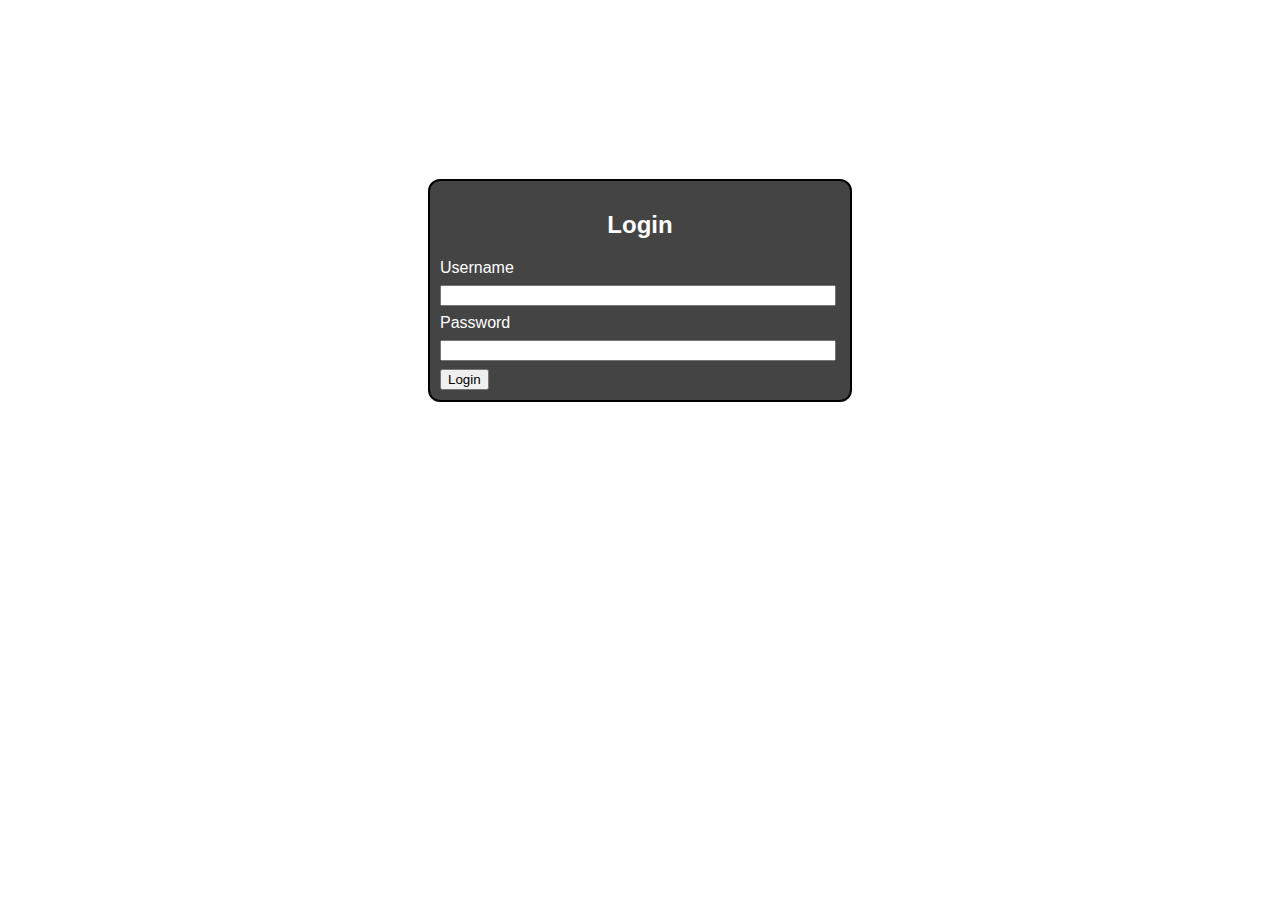
<file: index.html>
<!DOCTYPE html>
<html lang="en">
<head>
    <meta charset="UTF-8">
    <meta http-equiv="X-UA-Compatible" content="IE=edge">
    <meta name="viewport" content="width=device-width, initial-scale=1.0">
    <link rel="stylesheet" href="styles.css">
    <title>Login Form</title>
</head>
<body>
    <div class="container">
        <form action="home.html" id="form-layout">
            <h2>Login</h2>
            <label for="username">Username</label>
            <input type="text" name="username" id="username">
            <label for="password">Password</label>
            <input type="password" name="password" id="password">
            <button>Login</button>
        </form>
    </div>
</body>
</html>
</file>
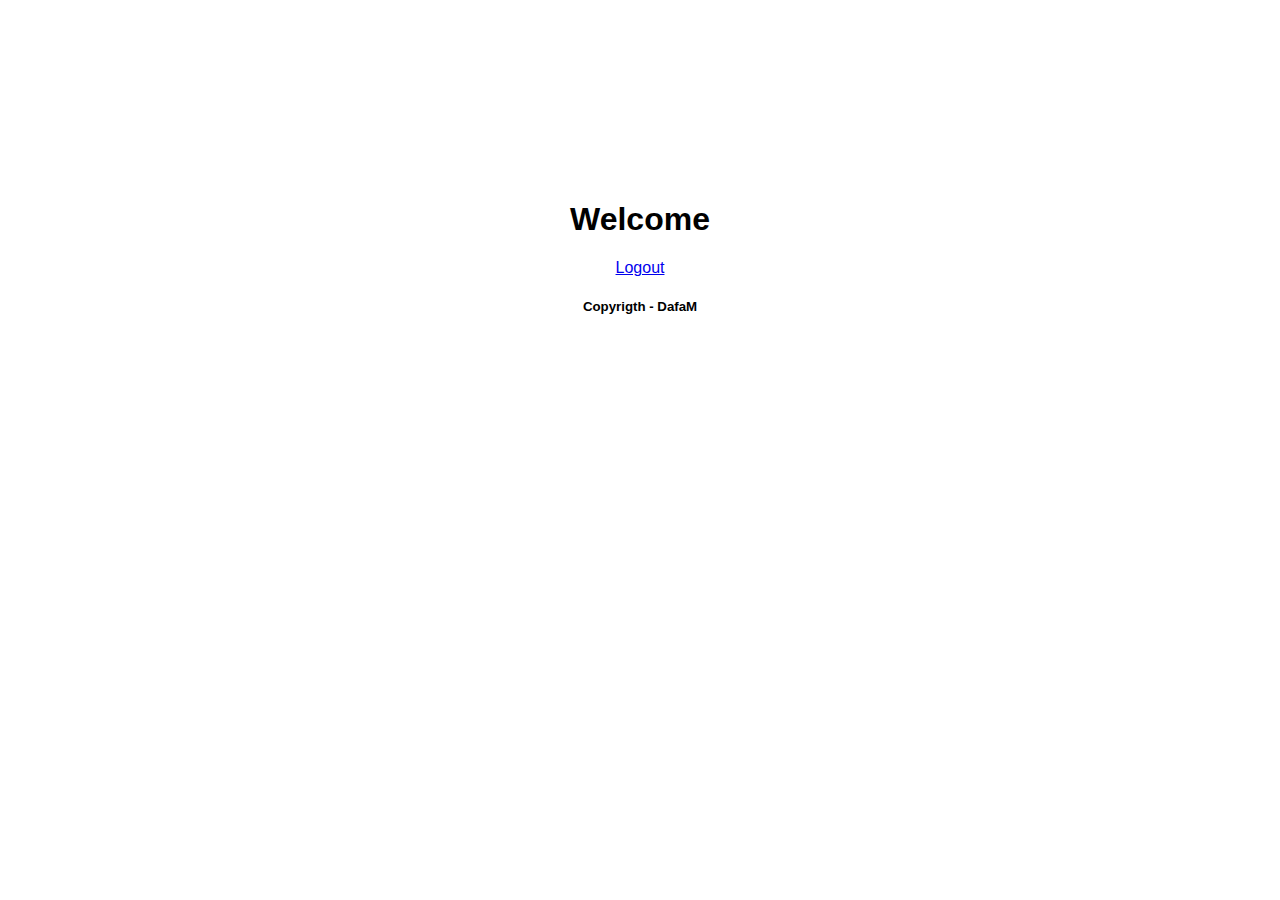
<file: home.html>
<!DOCTYPE html>
<html lang="en">
<head>
    <meta charset="UTF-8">
    <meta http-equiv="X-UA-Compatible" content="IE=edge">
    <meta name="viewport" content="width=device-width, initial-scale=1.0">
    <link rel="stylesheet" href="styles.css">
    <title>Home</title>
</head>
<body>
    <div class="container2">
        <h1>Welcome</h1>
        <a href="index.html">Logout</a>
        <h5>Copyrigth - DafaM</h5>
    </div>
</body>
</html>
</file>
<file: styles.css>
html, body {
    margin: 0;
    padding: 0;
    font-family: sans-serif;
    padding-top: 7%;
}

.container2 {
    text-align: center;
}

.container {
    display: flex;
    justify-content: center;
}

input, label {
    display: block;
    width: 97%;
    margin: 8px 0;
}

#form-layout {
    width: 400px;
    padding: 10px;
    border: 2px solid black;
    border-radius: 12px;
    background-color: #444;
    color: white;
}

h2 {
    text-align: center;
}
</file>
